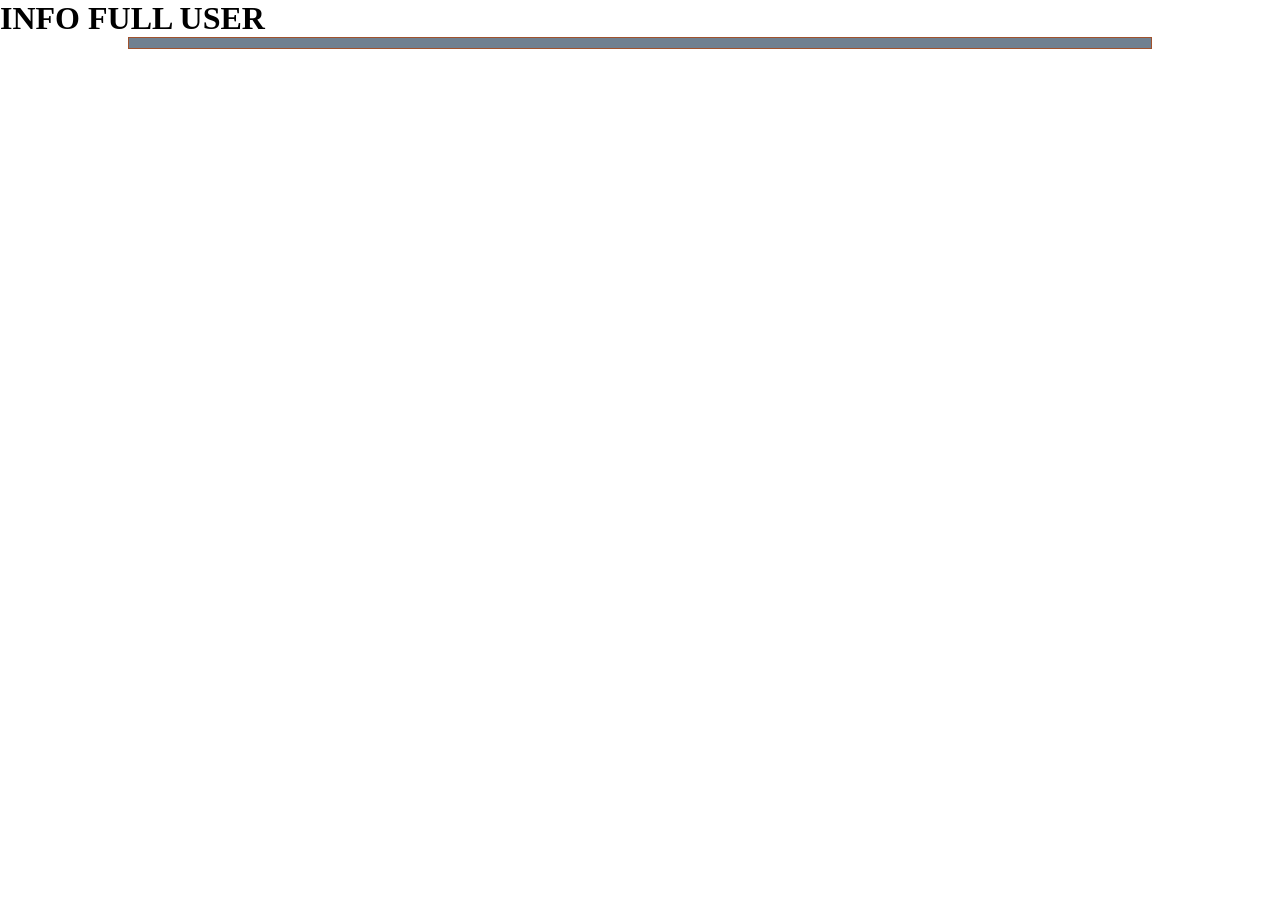
<file: infoUser.html>
<!DOCTYPE html>
<html lang="en">

<head>
    <meta charset="UTF-8">
    <meta http-equiv="X-UA-Compatible" content="IE=edge">
    <meta name="viewport" content="width=device-width, initial-scale=1.0">
    <title>Document</title>
    <link rel="stylesheet" href="style.css">
</head>

<body>

    <h1>INFO FULL USER</h1>

    <script src="infoUser.js"></script>
</body>

</html>
</file>
<file: style.css>
* {
    box-sizing: border-box;
    margin: 0 auto;
}

.wrapListUsers {
    border: 1px solid sienna;
    width: 80%;
    text-align: center;
    padding-top: 10px;
    background-color: slategray;
}

.blcUser {
    border: 1px solid rgb(45, 47, 160);
    width: 80%;
    text-align: center;
    margin-bottom: 10px;
    background-color: white;
}

.userDivSayings {
    text-align: left;
    padding-left: 20px;
}
</file>
